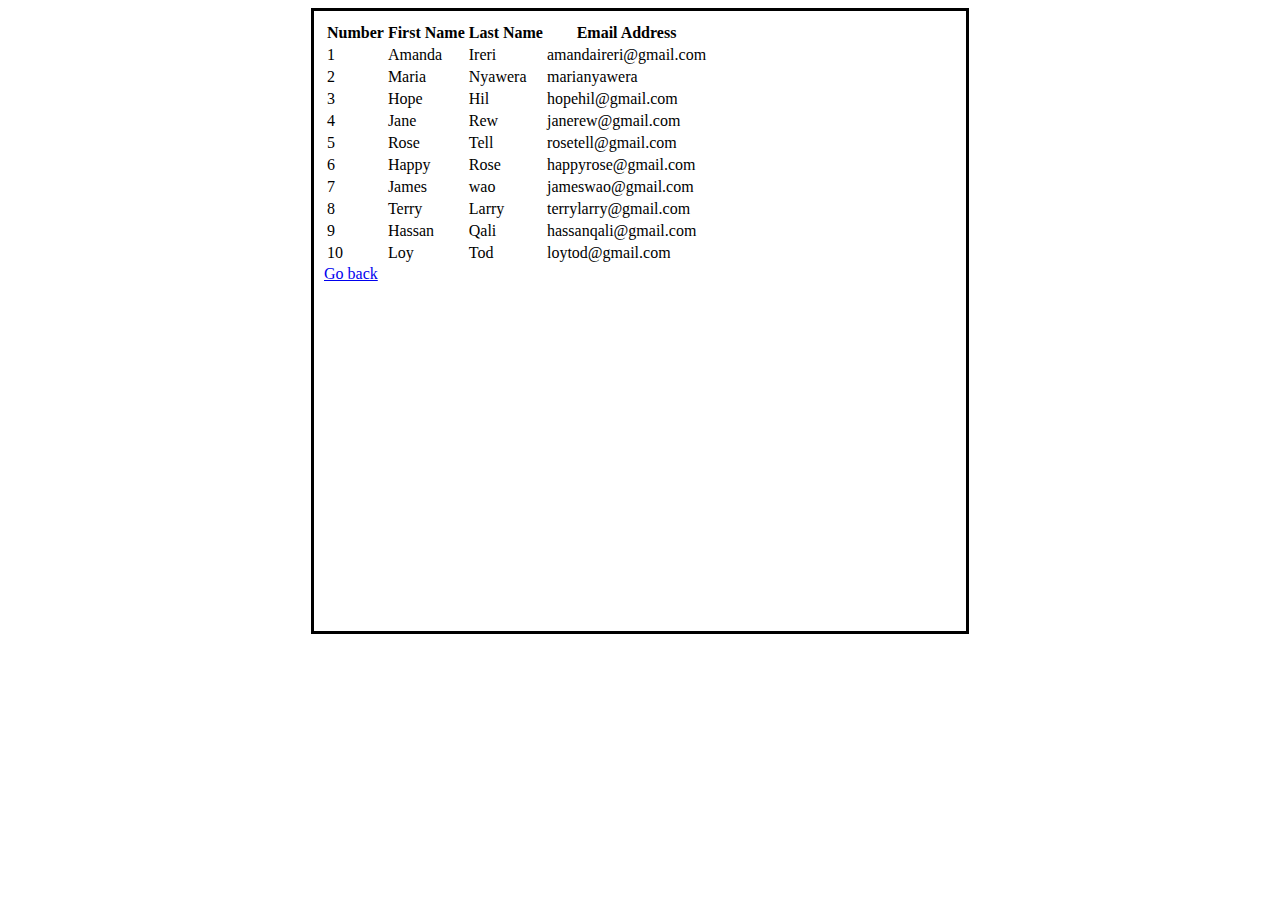
<file: tables.html>
<!DOCTYPE html>
<html lang="en">
<head>
    <meta charset="UTF-8">
    <meta name="viewport" content="width=device-width, initial-scale=1.0">
    <title>Document</title>
   <link rel="stylesheet" href="style.css">
</head>
<body>
    <div id="contain">
    <table>
        <tr>
            <th>Number</th>
            <th>First Name</th>
            <th>Last Name</th>
            <th>Email Address</th>
        </tr>
        <tr>
            <td>1</td>
            <td>Amanda</td>
            <td>Ireri</td>
            <td>amandaireri@gmail.com</td>
        </tr>
        <tr>
            <td>2</td>
            <td>Maria</td>
            <td>Nyawera</td>
            <td>marianyawera</td>
        </tr>
        <tr>
            <td>3</td>
            <td>Hope</td>
            <td>Hil</td>
            <td>hopehil@gmail.com</td>
        </tr>
        <tr>
            <td>4</td>
            <td>Jane</td>
            <td>Rew</td>
            <td>janerew@gmail.com</td>
        </tr>
        <tr>
            <td>5</td>
            <td>Rose</td>
            <td>Tell</td>
            <td>rosetell@gmail.com</td>
        </tr>
        <tr>
            <td>6</td>
            <td>Happy</td>
            <td>Rose</td>
            <td>happyrose@gmail.com</td>
        </tr>
        <tr>
            <td>7</td>
            <td>James</td>
            <td>wao</td>
            <td>jameswao@gmail.com</td>
        </tr>
        <tr>
            <td>8</td>
            <td>Terry</td>
            <td>Larry</td>
            <td>terrylarry@gmail.com</td> 
        </tr>
        <tr>
            <td>9</td>
            <td>Hassan</td>
            <td>Qali</td>
            <td>hassanqali@gmail.com</td>
        </tr>
        <tr>
            <td>10</td>
            <td>Loy</td>
            <td>Tod</td>
            <td>loytod@gmail.com</td>

        </tr>
    
    </table>
    <a href="form.html">Go back</a>
</div>
</body>
</html>
</file>
<file: style.css>
#contain{
    border: solid 3px;
    margin: 0 auto;
    width: 50%;
    padding: 10px;
    height: 600px;
    
}
.input{
    padding: 5px 5px;
    border-radius:5px;
    border: solid 1px;
    width: 80%;
    
}
button{
    padding: 6px 12px;
    border: none;
    background-color: chocolate;
    color: burlywood;
    border-radius:5px;
    width: 10%;
}
</file>
